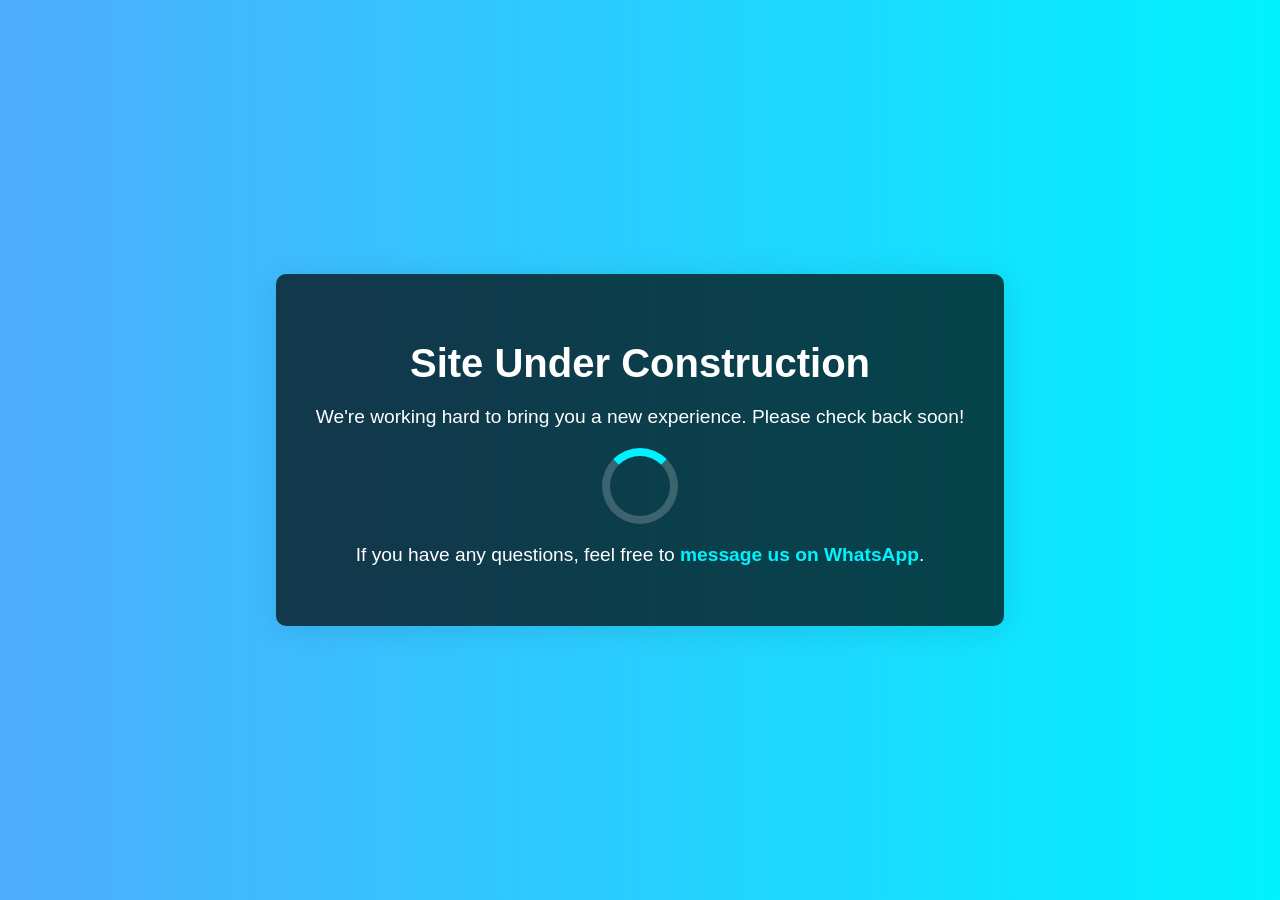
<file: siteunderprogress.html>
<!DOCTYPE html>
<html lang="en">
<head>
    <meta charset="UTF-8">
    <meta name="viewport" content="width=device-width, initial-scale=1.0">
    <title> 404 ERROR </title>
    <link rel="stylesheet" href="style.css">
</head>
<body>
    <div class="container">
        <h1>Site Under Construction</h1>
        <p>We're working hard to bring you a new experience. Please check back soon!</p>
        <div class="loader"></div>
        <p>If you have any questions, feel free to <a href="https://wa.me/qr/2TCV6YQRSFTKK1" target="_blank">message us on WhatsApp</a>.</p>
    </div>
</body>
</html>
</file>
<file: style.css>
body {
    display: flex;
    justify-content: center;
    align-items: center;
    height: 100vh;
    margin: 0;
    background: linear-gradient(to right, #4facfe, #00f2fe);
    font-family: 'Arial', sans-serif;
    color: #fff;
}

.container {
    text-align: center;
    background-color: rgba(0, 0, 0, 0.7);
    padding: 40px;
    border-radius: 10px;
    box-shadow: 0 4px 30px rgba(0, 0, 0, 0.1);
}

h1 {
    font-size: 2.5em;
    margin-bottom: 20px;
}

p {
    font-size: 1.2em;
    margin-bottom: 20px;
}

a {
    color: #00f2fe;
    text-decoration: none;
    font-weight: bold;
}

a:hover {
    text-decoration: underline;
}

.loader {
    border: 8px solid rgba(255, 255, 255, 0.2); /* Light grey */
    border-top: 8px solid #00f2fe; /* Blue */
    border-radius: 50%;
    width: 60px;
    height: 60px;
    animation: spin 1s linear infinite;
    margin: 20px auto;
}

@keyframes spin {
    0% { transform: rotate(0deg); }
    100% { transform: rotate(360deg); }
}
</file>
